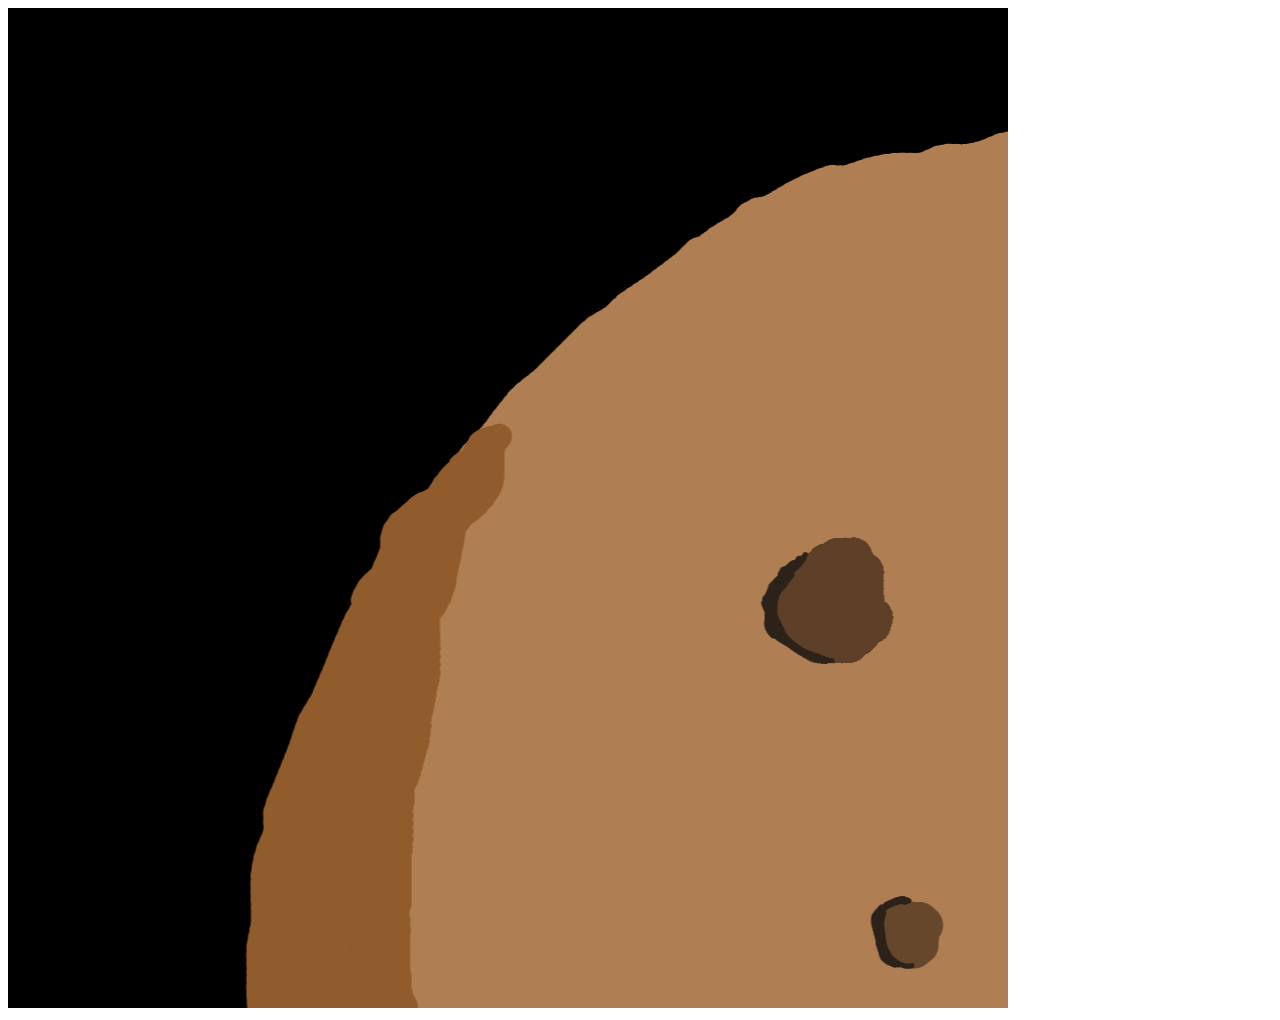
<file: index.html>
<!doctype html>
<html>
  <head>
    <script src="./pixi/pixi.js"></script>
  </head>
  <body>
    <script type="module">
      // Create the application helper and add its render target to the page
      const app = new PIXI.Application();
      await app.init({ width: 1000, height: 1000 })
      document.body.appendChild(app.canvas);

      // Create the sprite and add it to the stage
      await PIXI.Assets.load('Cookie.png');
      let sprite = PIXI.Sprite.from('Cookie.png');

      app.stage.addChild(sprite);

      // Add a ticker callback to move the sprite back and forth
      let elapsed = 0.0;
      app.ticker.add((ticker) => {
        elapsed += ticker.deltaTime;
        sprite.x = 100.0 + Math.cos(elapsed/50.0) * 100.0;
      });
    </script>
  </body>
</html>
</file>
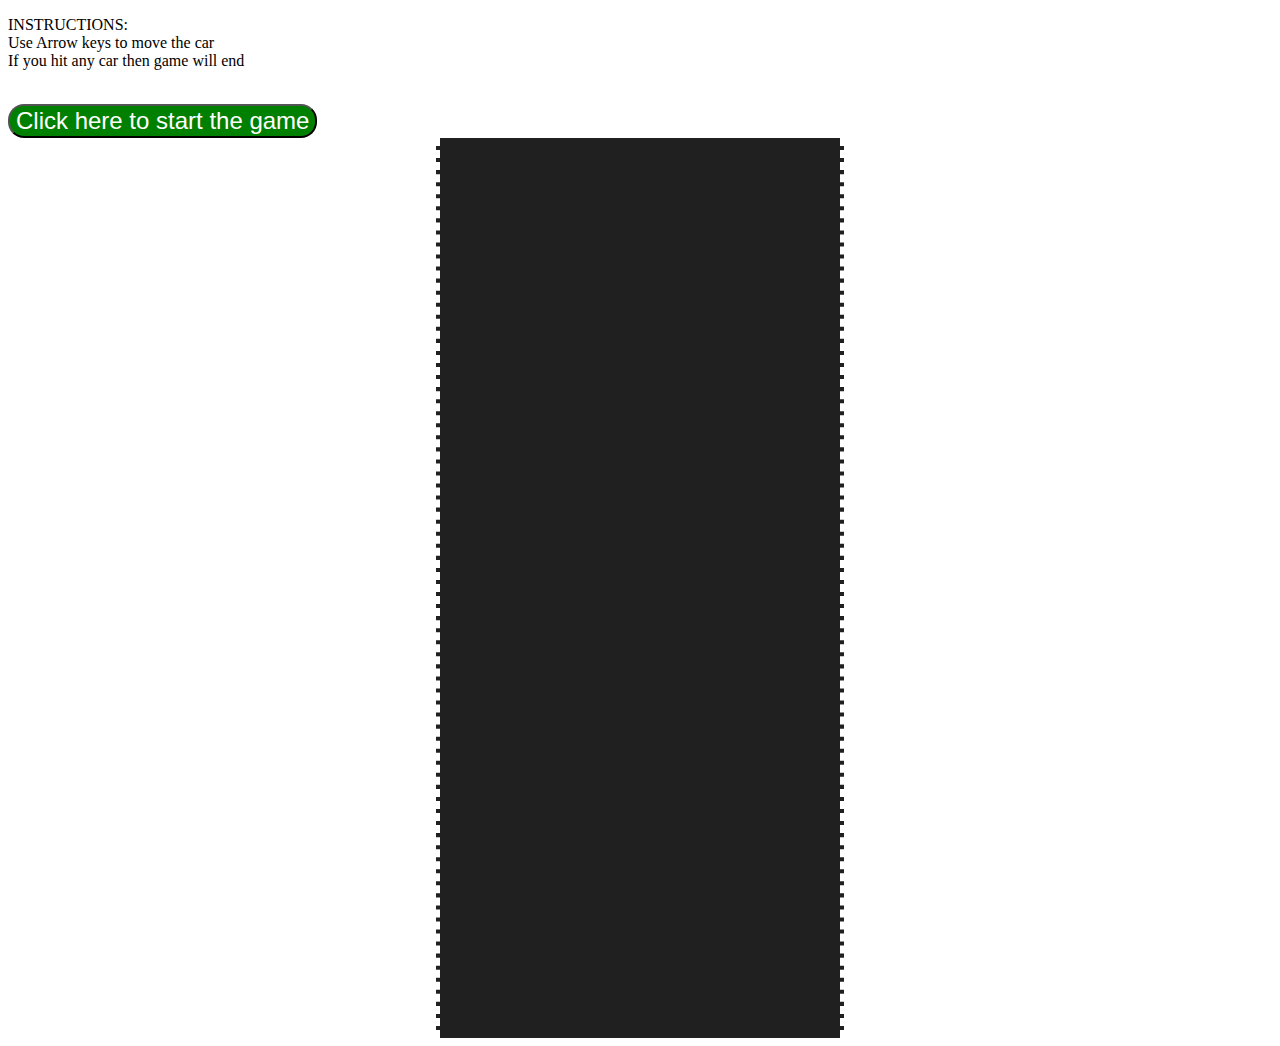
<file: View/index.html>
<!DOCTYPE html>
<html lang="en">
<head>
<meta charset="UTF-8">
<meta name="viewport" content="width=device-width, initial-scale=1.0">
<title>Game</title>
<link rel="icon" type="image/x-icon" href="../IMG/RedRaceCar.png">
<link rel="stylesheet" href="style.css">
</head>
    <body>
        <div class="game">
        <div class="score"></div>
        <div class="highScore"></div>
        <div class="startScreen">
        <p> INSTRUCTIONS: <br>
        Use Arrow keys to move the car <br>
        If you hit any car then game will end</p>
        <br>
          <button class="ClickToStart">Click here to start the game</button>
        </div>
        <div class="gameArea"></div>
        </div>
        <script src="../Controller/carMovement.js"></script>
    </body>
</html>
</file>
<file: View/style.css>
.gameArea {
    height: 100vh;
    width: 400px;
    margin: auto;
    position: relative;
    background-color: rgb(32, 32, 32);
    overflow: hidden;
    border-left: 4px dashed white;
    border-right: 4px dashed white;
}

.car {
    background-image: url("../IMG/RedRaceCar.png");
    background-repeat: no-repeat;
    background-size: 100% 100%;
    height: 100px;
    width: 75px;
    position: absolute;
    top: 520px;
}

.Opponents {
   background-image: url("../IMG/RedRaceCar.png");
    background-repeat: no-repeat;
    background-size: 100% 100%;
    height: 100px;
    width: 75px;
    position: absolute;
    top: 520px;
}

.roadLines {
    height: 100px;
    width: 10px;
    background-color: white;
    position: absolute;
    margin-left: 195px;
}

.ClickToStart{
    border-radius: 1rem;
    background-color: green;
    color: white;
    font-size: 1.5rem;
    font-family: 'Gill Sans', 'Gill Sans MT', Calibri, 'Trebuchet MS', sans-serif;
}

.ClickToStart:hover{
    background-color: greenyellow;
    color: black;
}
</file>
